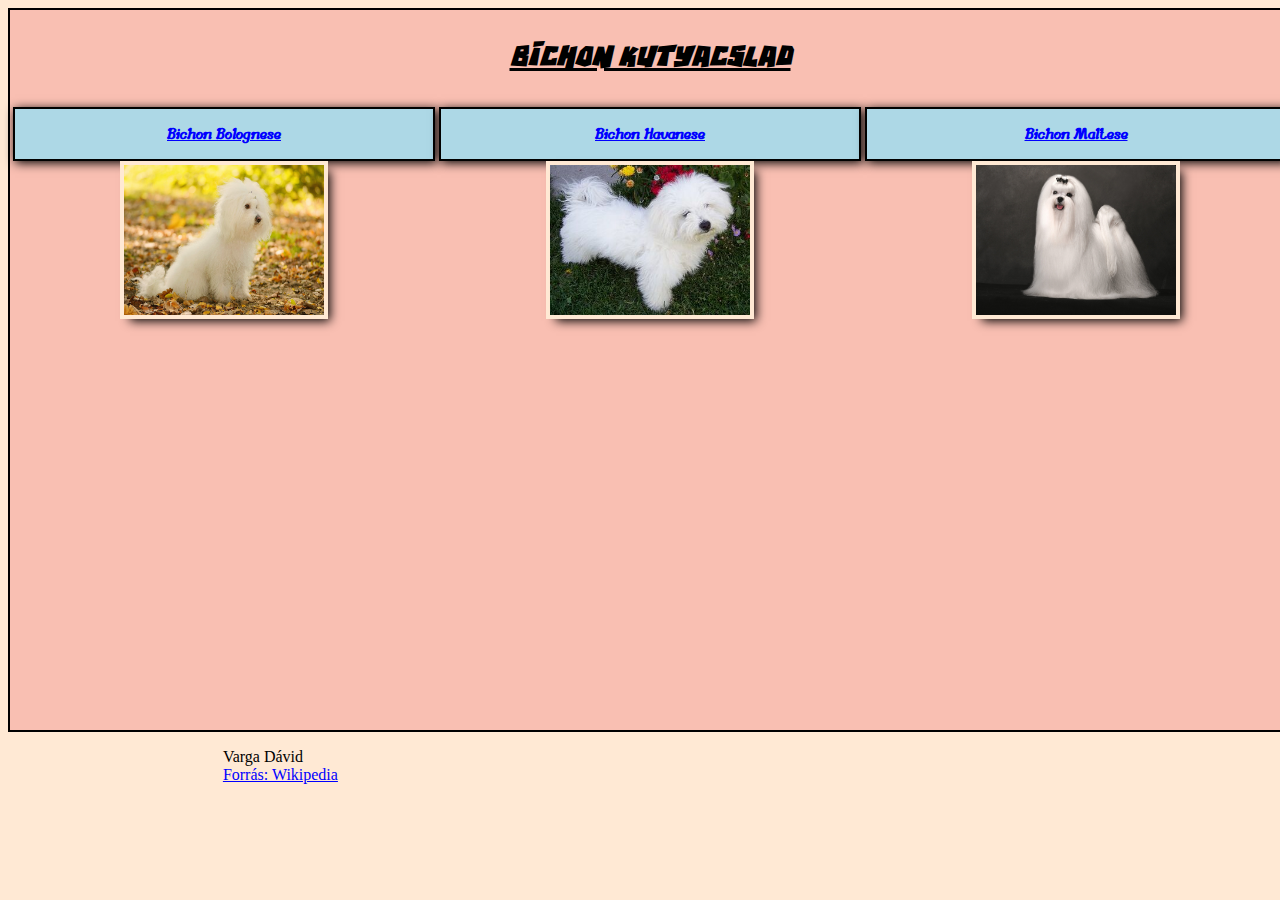
<file: index.html>
<!DOCTYPE html>
<html lang="hu">
<head>
    <meta charset="UTF-8">
    <meta http-equiv="X-UA-Compatible" content="IE=edge">
    <meta name="viewport" content="width=device-width, initial-scale=1.0">
    <link rel="stylesheet" href="style.css">
    <title>Varga_Dávid_main_page</title>
</head>
<body class="Body">


    <div class="MainBox">
        <p class="Title">Bichon kutyacslad</p>


        <table style="width:100%">
            <tr>
              <th><div class="Button"> <a href="index2.html">Bichon Bolognese</a></div></th>
              <th><div class="Button"><a href="index3.html">Bichon Havanese</a></div></th>
              <th><div class="Button"><a href="index4.html">Bichon Maltese</a></div></th>
            </tr>

            <tr>
                <th><img src="images/Bolognese.jpeg" alt="Bolognese" class="FirstPageImg"></th>
                <th><img src="images/Havanese.jpg" alt="Havanese" class="FirstPageImg"></th>
                <th><img src="images/Maltese.jpg" alt="Maltese" class="FirstPageImg"></th>
              </tr>
          </table>

          


    </div>
    <footer class="Footer">
        <p>Varga Dávid<br>
        <a href="https://hu.wikipedia.org/wiki/Bichon">Forrás: Wikipedia</a></p>
      </footer>
    

</body>
</html>
</file>
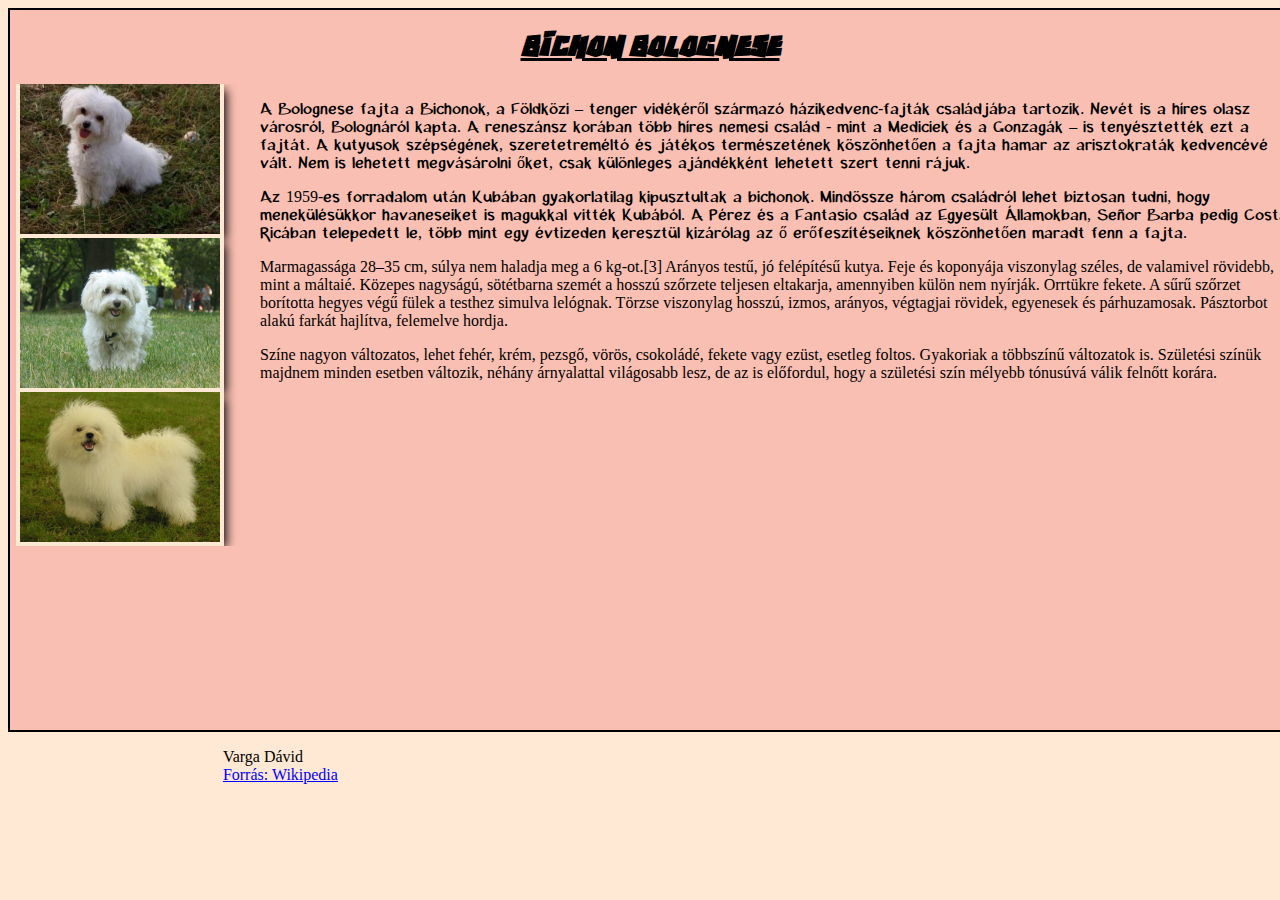
<file: index2.html>
<!DOCTYPE html>
<html lang="hu">
<head>
    <meta charset="UTF-8">
    <meta http-equiv="X-UA-Compatible" content="IE=edge">
    <meta name="viewport" content="width=device-width, initial-scale=1.0">
    <link rel="stylesheet" href="style.css">
    <title>Bichon Bolognese</title>
</head>
<body class="Body">


    <div class="MainBox">
        <h1 class="Title">Bichon Bolognese</h1>
        <div class="Content">
            <div class="FloatedImages">
                <div> 
                    <img src="images/Bolognese1.png" alt="Bolognese" class="ThirdPageImg">
                </div>
                <div> 
                    <img src="images/Bolognese2.png" alt="Bolognese" class="ThirdPageImg">
                </div>
                <div> 
                    <img src="images/Bolognese3.png" alt="Bolognese" class="ThirdPageImg">
                </div>

               
                </div>
                <p class="ThirdText">A Bolognese fajta a Bichonok, a Földközi – tenger vidékéről származó házikedvenc-fajták családjába tartozik. Nevét is a híres olasz városról, Bolognáról kapta. A reneszánsz korában több híres nemesi család - mint a Mediciek és a Gonzagák – is tenyésztették ezt a fajtát. A kutyusok szépségének, szeretetreméltó és játékos természetének köszönhetően a fajta hamar az arisztokraták kedvencévé vált. Nem is lehetett megvásárolni őket, csak különleges ajándékként lehetett szert tenni rájuk.</p>
                <p class="ThirdText">Az 1959-es forradalom után Kubában gyakorlatilag kipusztultak a bichonok. Mindössze három családról lehet biztosan tudni, hogy menekülésükkor havaneseiket is magukkal vitték Kubából. A Pérez és a Fantasio család az Egyesült Államokban, Señor Barba pedig Costa Ricában telepedett le, több mint egy évtizeden keresztül kizárólag az ő erőfeszítéseiknek köszönhetően maradt fenn a fajta.</p>
                <p class="ThirdText2">Marmagassága 28–35 cm, súlya nem haladja meg a 6 kg-ot.[3] Arányos testű, jó felépítésű kutya. Feje és koponyája viszonylag széles, de valamivel rövidebb, mint a máltaié. Közepes nagyságú, sötétbarna szemét a hosszú szőrzete teljesen eltakarja, amennyiben külön nem nyírják. Orrtükre fekete. A sűrű szőrzet borította hegyes végű fülek a testhez simulva lelógnak. Törzse viszonylag hosszú, izmos, arányos, végtagjai rövidek, egyenesek és párhuzamosak. Pásztorbot alakú farkát hajlítva, felemelve hordja.</p>
                <p class="ThirdText2">Színe nagyon változatos, lehet fehér, krém, pezsgő, vörös, csokoládé, fekete vagy ezüst, esetleg foltos. Gyakoriak a többszínű változatok is. Születési színük majdnem minden esetben változik, néhány árnyalattal világosabb lesz, de az is előfordul, hogy a születési szín mélyebb tónusúvá válik felnőtt korára.</p>
            </div>

    </div>

    <footer class="Footer">
        <p>Varga Dávid<br>
        <a href="https://hu.wikipedia.org/wiki/Bolognai_pincs">Forrás: Wikipedia</a></p>
      </footer>
    
</body>
</html>
</file>
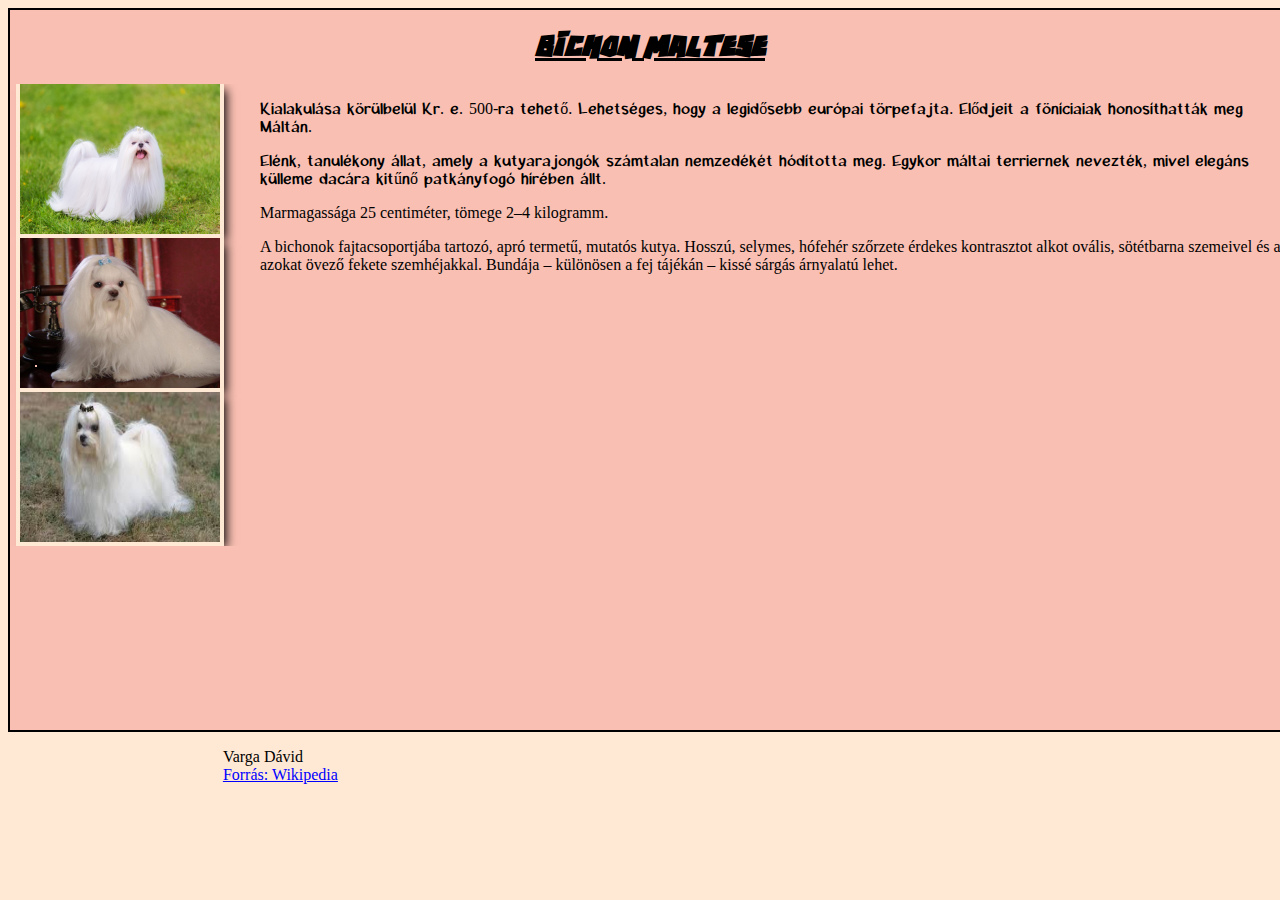
<file: index4.html>
<!DOCTYPE html>
<html lang="hu">
<head>
    <meta charset="UTF-8">
    <meta http-equiv="X-UA-Compatible" content="IE=edge">
    <meta name="viewport" content="width=device-width, initial-scale=1.0">
    <link rel="stylesheet" href="style.css">
    <title>Bichon Maltese</title>
</head>
<body class="Body">


    <div class="MainBox">
        <h1 class="Title">Bichon Maltese</h1>
        <div class="Content">
            <div class="FloatedImages">
                <div> 
                    <img src="images/Maltese1.png" alt="Maltese" class="ThirdPageImg">
                </div>
                <div> 
                    <img src="images/Maltese2.png" alt="Maltese" class="ThirdPageImg">
                </div>
                <div> 
                    <img src="images/Maltese3.png" alt="Maltese" class="ThirdPageImg">
                </div>

               
                </div>
                <p class="ThirdText">Kialakulása körülbelül Kr. e. 500-ra tehető. Lehetséges, hogy a legidősebb európai törpefajta. Elődjeit a föníciaiak honosíthatták meg Máltán.</p>
                <p class="ThirdText">Elénk, tanulékony állat, amely a kutyarajongók számtalan nemzedékét hódította meg. Egykor máltai terriernek nevezték, mivel elegáns külleme dacára kitűnő patkányfogó hírében állt.</p>
                <p class="ThirdText2">Marmagassága 25 centiméter, tömege 2–4 kilogramm.</p>
                <p class="ThirdText2"> A bichonok fajtacsoportjába tartozó, apró termetű, mutatós kutya. Hosszú, selymes, hófehér szőrzete érdekes kontrasztot alkot ovális, sötétbarna szemeivel és az azokat övező fekete szemhéjakkal. Bundája – különösen a fej tájékán – kissé sárgás árnyalatú lehet.</p>
            </div>

    </div>

    <footer class="Footer">
        <p>Varga Dávid<br>
        <a href="https://hu.wikipedia.org/wiki/M%C3%A1ltai_selyemkutya">Forrás: Wikipedia</a></p>
      </footer>
    
</body>
</html>
</file>
<file: style.css>
.MainBox{
    width: 1280px;
    height: 720px;
    border: 2px solid black;
    margin: auto;
    background-color: rgba(240, 128, 128, 0.4);
    
    
}

body{
    background-color: rgb(255, 233, 212);
}

.Title{
    text-align: center;
    font-size: 30px;
    font-family: 'RockBiter Italic' ;
    text-decoration: underline;
}

@font-face {
    font-family: 'RockBiter Italic';
    src: url('fonts/RockBiter\ Italic.ttf');
  }

  @font-face {
    font-family: 'Knowing How';
    src: url('fonts/Knowing\ How.ttf');
  }

  @font-face {
    font-family: 'MichaelMarker';
    src: url('fonts/MichaelMarker-Lite.ttf');
  }

  @font-face {
    font-family: 'Wowsers';
    src: url('fonts/Wowsers\ Italic.ttf');
  }


  .Button{
    height: 50px;
    border: 2px solid black;
    text-align: center;
    vertical-align: middle;
    line-height: 50px;
    background-color: lightblue;
    box-shadow: rgb(0, 0, 0) 2px 2px 10px;
    font-family: 'Knowing How';
      
  }

  table {
    table-layout: fixed ;
    width: 100% ;
    border: 0px solid black;
  }
  td {
    width: 25% ;
  }

  a {
    color: rgb(204, 5, 21);
  }

  
  a:hover {
    color: blue;
    
  }

  a:link {
      color: blue;
  }
  

  .FirstPageImg{
    height: 150px; 
    width: 200px;
    outline: 4px solid rgb(255, 233, 212);
    box-shadow: black 6px 6px 10px;
  }

  .Footer{
      margin-left: 17%;
  }

  .Content{
     border: 0px solid black;
     overflow: hidden; 
  }

  
  .ThirdPageImg{
    height: 150px; 
    width: 200px;
    outline: 4px solid rgb(255, 233, 212);
    box-shadow: black 6px 6px 10px;
    margin-left: 10px;
  }
  

 .FloatedImages{
    float: left;
    display: block;
    

 }


.ThirdText{
    margin-left: 250px;
    font-family: "MichaelMarker";
}

.ThirdText2{
    margin-left: 250px;
    font-family: 'Times New Roman', Times, serif;
}

.video{
    display: block;
    margin: auto;
    border: 4px solid rgb(255, 233, 212);
}
</file>
